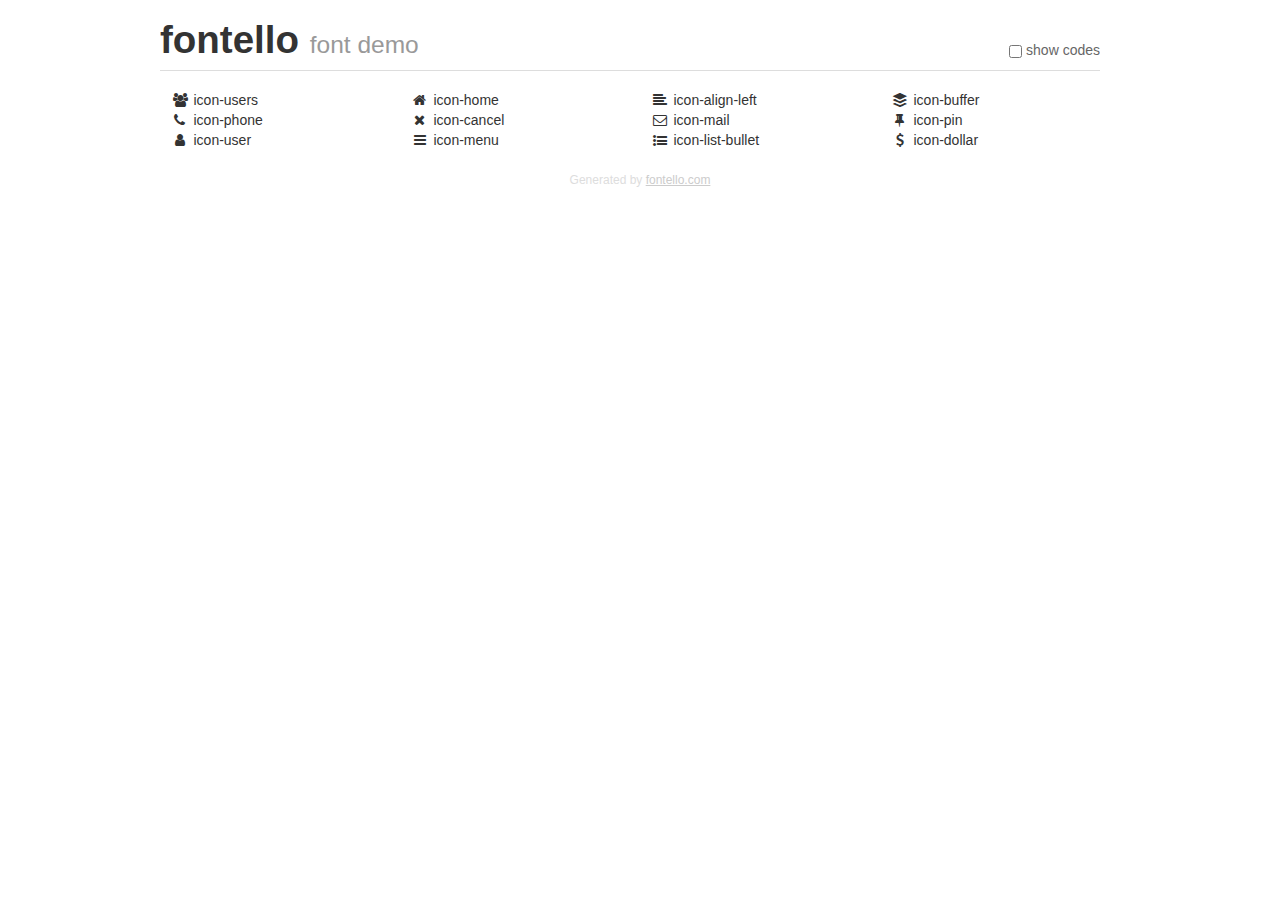
<file: fontello/demo.html>
<!DOCTYPE html>
<html>
  <head>
  <!--[if lt IE 9]><script language="javascript" type="text/javascript" src="//html5shim.googlecode.com/svn/trunk/html5.js"></script><![endif]-->
  <meta charset="UTF-8">
  <style>
    html {
      font-size: 100%;
      -webkit-text-size-adjust: 100%;
      -ms-text-size-adjust: 100%;
    }
    a:focus {
      outline: thin dotted #333;
      outline: 5px auto -webkit-focus-ring-color;
      outline-offset: -2px;
    }
    a:hover,
    a:active {
      outline: 0;
    }
    input {
      margin: 0;
      font-size: 100%;
      vertical-align: middle;
      *overflow: visible;
      line-height: normal;
    }
    input::-moz-focus-inner {
      padding: 0;
      border: 0;
    }
    body {
      margin: 0;
      font-family: "Helvetica Neue", Helvetica, Arial, sans-serif;
      font-size: 14px;
      line-height: 20px;
      color: #333;
      background-color: #fff;
    }
    a {
      color: #08c;
      text-decoration: none;
    }
    a:hover {
      color: #005580;
      text-decoration: underline;
    }
    .row {
      margin-left: -20px;
      *zoom: 1;
    }
    .row:before,
    .row:after {
      display: table;
      content: "";
      line-height: 0;
    }
    .row:after {
      clear: both;
    }
    .span3 {
      float: left;
      min-height: 1px;
      margin-left: 20px;
      width: 220px;
    }
    .container {
      width: 940px;
      margin-right: auto;
      margin-left: auto;
      *zoom: 1;
    }
    .container:before,
    .container:after {
      display: table;
      content: "";
      line-height: 0;
    }
    .container:after {
      clear: both;
    }
    small {
      font-size: 85%;
    }
    h1 {
      margin: 10px 0;
      font-family: inherit;
      font-weight: bold;
      line-height: 20px;
      color: inherit;
      text-rendering: optimizelegibility;
      line-height: 40px;
      font-size: 38.5px;
    }
    h1 small {
      font-weight: normal;
      line-height: 1;
      color: #999;
      font-size: 24.5px;
    }

    body {
      margin-top: 90px;
    }
    .header {
      position: fixed;
      top: 0;
      left: 50%;
      margin-left: -480px;
      background-color: #fff;
      border-bottom: 1px solid #ddd;
      padding-top: 10px;
      z-index: 10;
    }
    .footer {
      color: #ddd;
      font-size: 12px;
      text-align: center;
      margin-top: 20px;
    }
    .footer a {
      color: #ccc;
      text-decoration: underline;
    }
    .the-icons {
      font-size: 14px;
      line-height: 24px;
    }
    .switch {
      position: absolute;
      right: 0;
      bottom: 10px;
      color: #666;
    }
    .switch input {
      margin-right: 0.3em;
    }
    .codesOn .i-name {
      display: none;
    }
    .codesOn .i-code {
      display: inline;
    }
    .i-code {
      display: none;
    }
    @font-face {
      font-family: 'fontello';
      src: url('./font/fontello.eot?54468536');
      src: url('./font/fontello.eot?54468536#iefix') format('embedded-opentype'),
           url('./font/fontello.woff?54468536') format('woff'),
           url('./font/fontello.ttf?54468536') format('truetype'),
           url('./font/fontello.svg?54468536#fontello') format('svg');
      font-weight: normal;
      font-style: normal;
    }
    .demo-icon {
      font-family: "fontello";
      font-style: normal;
      font-weight: normal;
      speak: never;
     
      display: inline-block;
      text-decoration: inherit;
      width: 1em;
      margin-right: .2em;
      text-align: center;
      /* opacity: .8; */
     
      /* For safety - reset parent styles, that can break glyph codes*/
      font-variant: normal;
      text-transform: none;
     
      /* fix buttons height, for twitter bootstrap */
      line-height: 1em;
     
      /* Animation center compensation - margins should be symmetric */
      /* remove if not needed */
      margin-left: .2em;
     
      /* You can be more comfortable with increased icons size */
      /* font-size: 120%; */
     
      /* Font smoothing. That was taken from TWBS */
      -webkit-font-smoothing: antialiased;
      -moz-osx-font-smoothing: grayscale;
     
      /* Uncomment for 3D effect */
      /* text-shadow: 1px 1px 1px rgba(127, 127, 127, 0.3); */
    }
    </style>
    <link rel="stylesheet" href="css/animation.css"><!--[if IE 7]><link rel="stylesheet" href="css/" + font.fontname + "-ie7.css"><![endif]-->
    <script>
      function toggleCodes(on) {
        var obj = document.getElementById('icons');
      
        if (on) {
          obj.className += ' codesOn';
        } else {
          obj.className = obj.className.replace(' codesOn', '');
        }
      }
    </script>
  </head>
  <body>
    <div class="container header">
      <h1>fontello <small>font demo</small></h1>
      <label class="switch">
        <input type="checkbox" onclick="toggleCodes(this.checked)">show codes
      </label>
    </div>
    <div class="container" id="icons">
      <div class="row">
        <div class="span3" title="Code: 0xe800">
          <i class="demo-icon icon-users">&#xe800;</i> <span class="i-name">icon-users</span><span class="i-code">0xe800</span>
        </div>
        <div class="span3" title="Code: 0xe801">
          <i class="demo-icon icon-home">&#xe801;</i> <span class="i-name">icon-home</span><span class="i-code">0xe801</span>
        </div>
        <div class="span3" title="Code: 0xe802">
          <i class="demo-icon icon-align-left">&#xe802;</i> <span class="i-name">icon-align-left</span><span class="i-code">0xe802</span>
        </div>
        <div class="span3" title="Code: 0xe803">
          <i class="demo-icon icon-buffer">&#xe803;</i> <span class="i-name">icon-buffer</span><span class="i-code">0xe803</span>
        </div>
      </div>
      <div class="row">
        <div class="span3" title="Code: 0xe804">
          <i class="demo-icon icon-phone">&#xe804;</i> <span class="i-name">icon-phone</span><span class="i-code">0xe804</span>
        </div>
        <div class="span3" title="Code: 0xe805">
          <i class="demo-icon icon-cancel">&#xe805;</i> <span class="i-name">icon-cancel</span><span class="i-code">0xe805</span>
        </div>
        <div class="span3" title="Code: 0xe806">
          <i class="demo-icon icon-mail">&#xe806;</i> <span class="i-name">icon-mail</span><span class="i-code">0xe806</span>
        </div>
        <div class="span3" title="Code: 0xe807">
          <i class="demo-icon icon-pin">&#xe807;</i> <span class="i-name">icon-pin</span><span class="i-code">0xe807</span>
        </div>
      </div>
      <div class="row">
        <div class="span3" title="Code: 0xe808">
          <i class="demo-icon icon-user">&#xe808;</i> <span class="i-name">icon-user</span><span class="i-code">0xe808</span>
        </div>
        <div class="span3" title="Code: 0xf0c9">
          <i class="demo-icon icon-menu">&#xf0c9;</i> <span class="i-name">icon-menu</span><span class="i-code">0xf0c9</span>
        </div>
        <div class="span3" title="Code: 0xf0ca">
          <i class="demo-icon icon-list-bullet">&#xf0ca;</i> <span class="i-name">icon-list-bullet</span><span class="i-code">0xf0ca</span>
        </div>
        <div class="span3" title="Code: 0xf155">
          <i class="demo-icon icon-dollar">&#xf155;</i> <span class="i-name">icon-dollar</span><span class="i-code">0xf155</span>
        </div>
      </div>
    <div class="container footer">Generated by <a href="https://fontello.com">fontello.com</a></div>
  </body>
</html>
</file>
<file: fontello/css/animation.css>
/*
   Animation example, for spinners
*/
.animate-spin {
  -moz-animation: spin 2s infinite linear;
  -o-animation: spin 2s infinite linear;
  -webkit-animation: spin 2s infinite linear;
  animation: spin 2s infinite linear;
  display: inline-block;
}
@-moz-keyframes spin {
  0% {
    -moz-transform: rotate(0deg);
    -o-transform: rotate(0deg);
    -webkit-transform: rotate(0deg);
    transform: rotate(0deg);
  }

  100% {
    -moz-transform: rotate(359deg);
    -o-transform: rotate(359deg);
    -webkit-transform: rotate(359deg);
    transform: rotate(359deg);
  }
}
@-webkit-keyframes spin {
  0% {
    -moz-transform: rotate(0deg);
    -o-transform: rotate(0deg);
    -webkit-transform: rotate(0deg);
    transform: rotate(0deg);
  }

  100% {
    -moz-transform: rotate(359deg);
    -o-transform: rotate(359deg);
    -webkit-transform: rotate(359deg);
    transform: rotate(359deg);
  }
}
@-o-keyframes spin {
  0% {
    -moz-transform: rotate(0deg);
    -o-transform: rotate(0deg);
    -webkit-transform: rotate(0deg);
    transform: rotate(0deg);
  }

  100% {
    -moz-transform: rotate(359deg);
    -o-transform: rotate(359deg);
    -webkit-transform: rotate(359deg);
    transform: rotate(359deg);
  }
}
@-ms-keyframes spin {
  0% {
    -moz-transform: rotate(0deg);
    -o-transform: rotate(0deg);
    -webkit-transform: rotate(0deg);
    transform: rotate(0deg);
  }

  100% {
    -moz-transform: rotate(359deg);
    -o-transform: rotate(359deg);
    -webkit-transform: rotate(359deg);
    transform: rotate(359deg);
  }
}
@keyframes spin {
  0% {
    -moz-transform: rotate(0deg);
    -o-transform: rotate(0deg);
    -webkit-transform: rotate(0deg);
    transform: rotate(0deg);
  }

  100% {
    -moz-transform: rotate(359deg);
    -o-transform: rotate(359deg);
    -webkit-transform: rotate(359deg);
    transform: rotate(359deg);
  }
}
</file>
